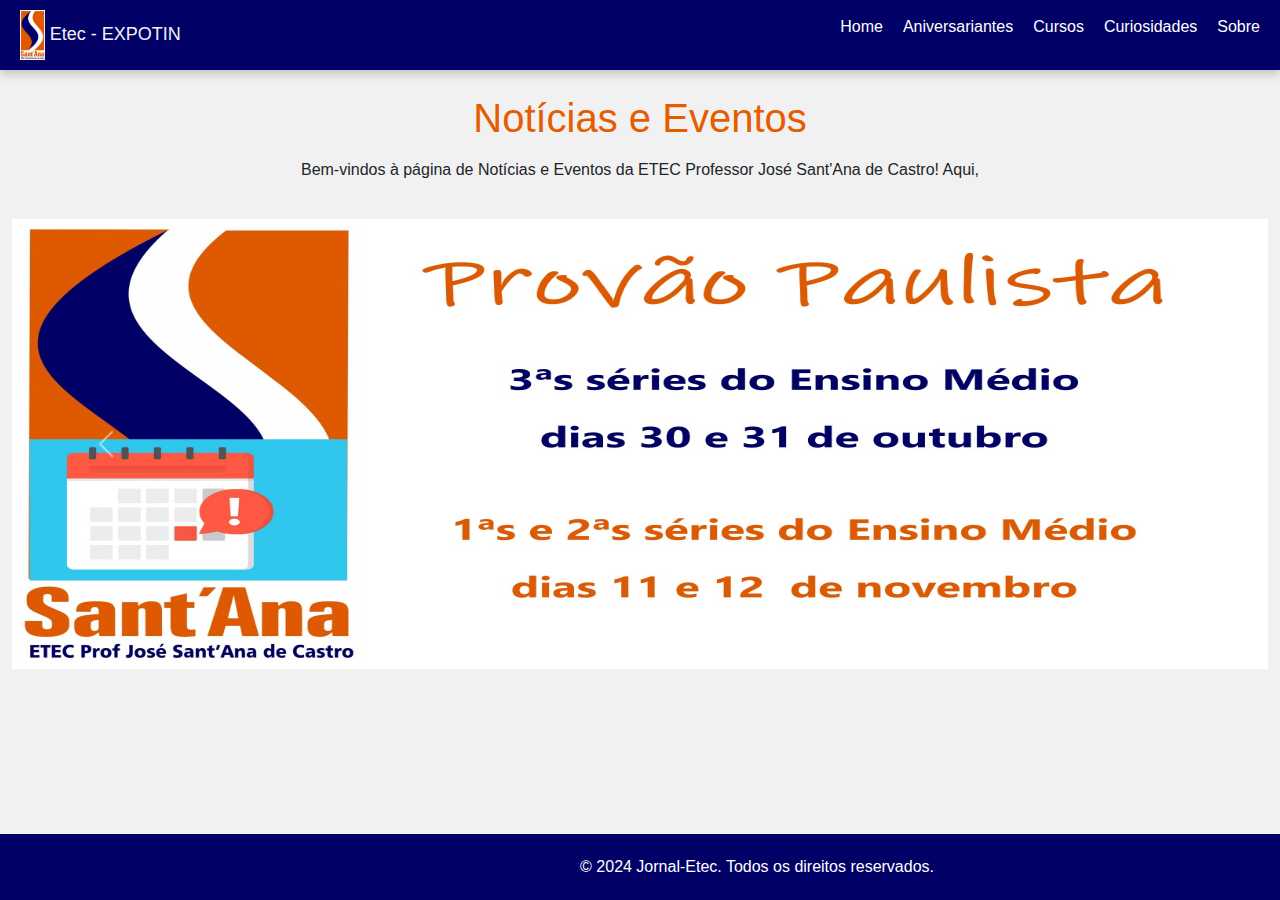
<file: index.html>
<!DOCTYPE html>
<html lang="pt-BR">
<!--head-->
<head>
    <meta charset="UTF-8">
    <meta name="viewport" content="width=device-width, initial-scale=1.0">
    <title>Etec</title>
    <link href="https://cdn.jsdelivr.net/npm/bootstrap@5.3.3/dist/css/bootstrap.min.css" rel="stylesheet" integrity="sha384-QWTKZyjpPEjISv5WaRU9OFeRpok6YctnYmDr5pNlyT2bRjXh0JMhjY6hW+ALEwIH" crossorigin="anonymous">  
    <link rel="stylesheet" href="https://cdnjs.cloudflare.com/ajax/libs/font-awesome/6.0.0-beta3/css/all.min.css">
    <link rel="stylesheet" href="CSS/style.css">
</head>
<!--fim head-->

<body>
<!--header-->
<header>
    <nav class="navbar">
        <div class="logo">
            <img src="images/logotipo 01 com borda branca em jpg.jpg" alt="Logo da Etec" /> Etec - EXPOTIN
        </div>
        <div class="menu-icon" id="menu-icon">
            <i class="fas fa-bars"></i>
        </div>
        <ul class="nav-links" id="nav-links">
            <li><a href="index.html">Home</a></li>
            <li><a href="aniversariantes.html">Aniversariantes</a></li>
            <li><a href="Curso.html">Cursos</a></li>
            <li><a href="curiosidades.html">Curiosidades</a></li>
            <li><a href="sobre.html">Sobre</a></li>
        </ul>
    </nav>
</header>
<!--fim header-->
<br>

<h1>Notícias e Eventos</h1>

<h6>Bem-vindos à página de Notícias e Eventos da ETEC Professor José Sant'Ana de Castro! Aqui, </h6> 
<main>

    <!--Pode vir mais conteúdo, como links-->

    <div class="container-fluid">
      <div class="row">
          <div class="col-xl-12 col-sm-12">
              <div id="carouselExampleAutoplaying" class="carousel slide" data-bs-ride="carousel">
                  <div class="carousel-inner">
                    <div class="carousel-item active">
                      <img src="images/provao.jpg" class="d-block w-100" alt="..."  height="450px">
                    </div>
                    <div class="carousel-item">
                      <img src="images/expotin.jpg" class="d-block w-100" alt="..." height="450px">
                    </div>
                    <div class="carousel-item">
                      <img src="images/rifa.jpg" class="d-block w-100" alt="..." height="450px">
                    </div>
                  </div>
                  <button class="carousel-control-prev" type="button" data-bs-target="#carouselExampleAutoplaying" data-bs-slide="prev">
                    <span class="carousel-control-prev-icon" aria-hidden="true"></span>
                    <span class="visually-hidden">Previous</span>
                  </button>
                  <button class="carousel-control-next" type="button" data-bs-target="#carouselExampleAutoplaying" data-bs-slide="next">
                    <span class="carousel-control-next-icon" aria-hidden="true"></span>
                    <span class="visually-hidden">Next</span>
                  </button>
                </div>
          </div>
      </div>
  </div>
  </main>

  <br>

<!--footer-->
<footer class="footer text-white">
    <div class="container text-center">
        <p>© 2024 Jornal-Etec. Todos os direitos reservados.</p>
    </div>
</footer>

<script src="script.js"></script>
<script src="https://cdn.jsdelivr.net/npm/bootstrap@5.3.3/dist/js/bootstrap.bundle.min.js" integrity="sha384-YvpcrYf0tY3lHB60NNkmXc5s9fDVZLESaAA55NDzOxhy9GkcIdslK1eN7N6jIeHz" crossorigin="anonymous"></script>
</body>
</html>
</file>
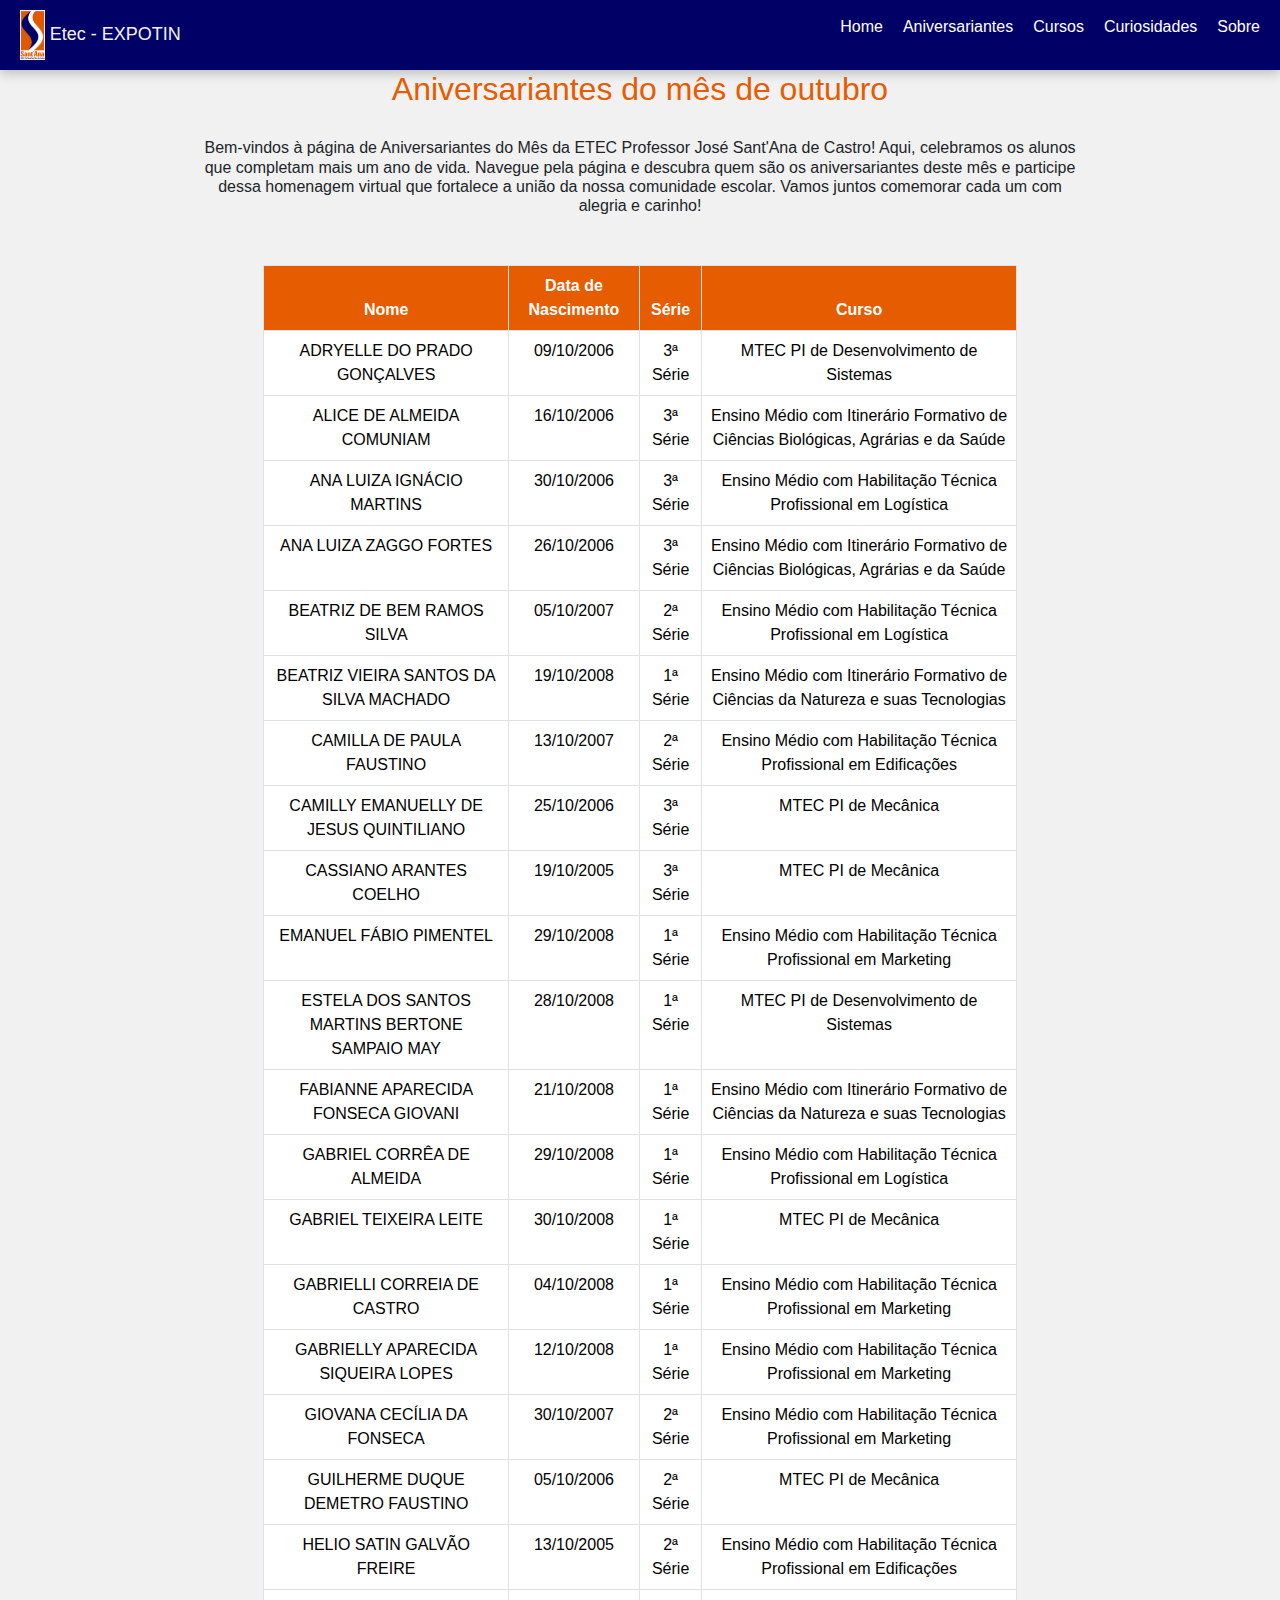
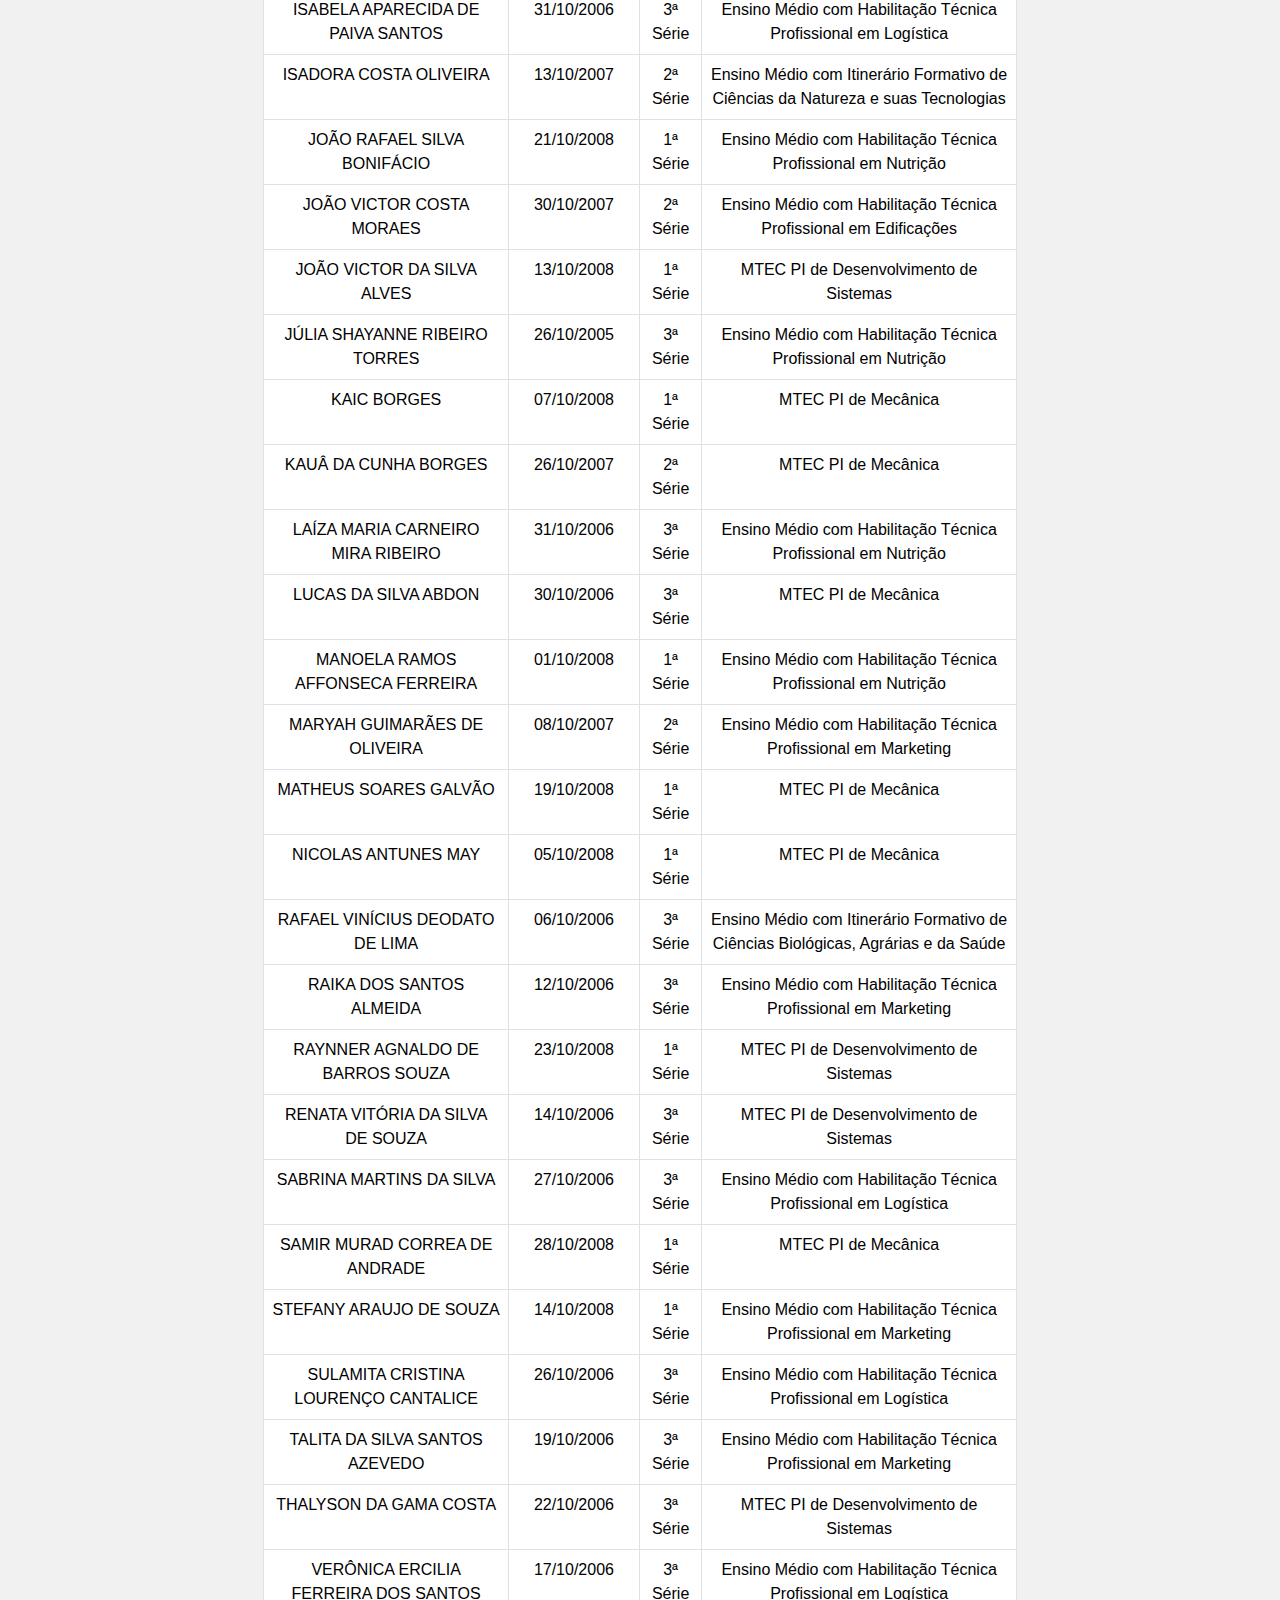
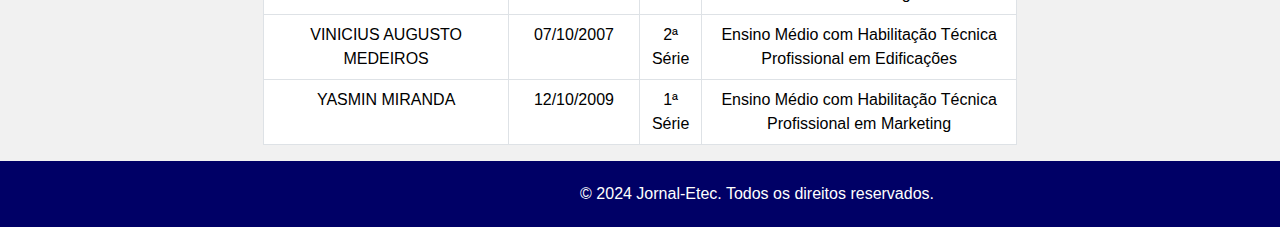
<file: aniversariantes.html>
<!DOCTYPE html>
<html lang="pt-BR">
<!--head-->
<head>
    <meta charset="UTF-8">
    <meta name="viewport" content="width=device-width, initial-scale=1.0">
    <title>Etec</title>
    <link href="https://cdn.jsdelivr.net/npm/bootstrap@5.3.3/dist/css/bootstrap.min.css" rel="stylesheet" integrity="sha384-QWTKZyjpPEjISv5WaRU9OFeRpok6YctnYmDr5pNlyT2bRjXh0JMhjY6hW+ALEwIH" crossorigin="anonymous">  
    <link rel="stylesheet" href="https://cdnjs.cloudflare.com/ajax/libs/font-awesome/6.0.0-beta3/css/all.min.css">
    <link rel="stylesheet" href="CSS/aniversariantes.css">
</head>
<body>
    <header>
        <nav class="navbar">
            <div class="logo">
                <img src="images/logotipo 01 com borda branca em jpg.jpg" alt="Logo da Etec" /> Etec - EXPOTIN
            </div>
            
            <div class="menu-icon" id="menu-icon">
                <i class="fas fa-bars"></i>
            </div>
            <ul class="nav-links" id="nav-links">
              
                <li><a href="index.html">Home</a></li>
                <li><a href="aniversariantes.html">Aniversariantes</a></li>
                <li><a href="Curso.html">Cursos</a></li>
                <li><a href="curiosidades.html">Curiosidades</a></li>
                <li><a href="sobre.html">Sobre</a></li>
            </ul>
        </nav>
    </header>

    <main>
        <div class="textinho text-center">
        <h2 class="titulos">Aniversariantes do mês de outubro</h2>
                
        <h6>Bem-vindos à página de Aniversariantes do Mês da ETEC Professor José Sant'Ana de Castro! Aqui, celebramos os alunos
        que completam mais um ano de vida. Navegue pela página e descubra quem são os aniversariantes deste mês e participe dessa 
        homenagem virtual que fortalece a união da nossa comunidade escolar. Vamos juntos comemorar cada 
        um com alegria e carinho!</h6> 
    </div>
            <div class="container-fluid">
                <table class="table table-bordered">
                    <thead>
                      <tr>
                        <th>Nome</th>
                        <th>Data de Nascimento</th>
                        <th>Série</th>
                        <th>Curso</th>
                      </tr>
                    </thead>
                    <tbody>
                      <tr>
                        <td>ADRYELLE DO PRADO GONÇALVES</td>
                        <td>09/10/2006</td>
                        <td>3ª Série</td>
                        <td>MTEC PI de Desenvolvimento de Sistemas</td>
                      </tr>
                      <tr>
                        <td>ALICE DE ALMEIDA COMUNIAM</td>
                        <td>16/10/2006</td>
                        <td>3ª Série</td>
                        <td>Ensino Médio com Itinerário Formativo de Ciências Biológicas, Agrárias e da Saúde</td>
                      </tr>
                      <tr>
                        <td>ANA LUIZA IGNÁCIO MARTINS</td>
                        <td>30/10/2006</td>
                        <td>3ª Série</td>
                        <td>Ensino Médio com Habilitação Técnica Profissional em Logística</td>
                      </tr>
                      <tr>
                        <td>ANA LUIZA ZAGGO FORTES</td>
                        <td>26/10/2006</td>
                        <td>3ª Série</td>
                        <td>Ensino Médio com Itinerário Formativo de Ciências Biológicas, Agrárias e da Saúde</td>
                      </tr>
                      <tr>
                        <td>BEATRIZ DE BEM RAMOS SILVA</td>
                        <td>05/10/2007</td>
                        <td>2ª Série</td>
                        <td>Ensino Médio com Habilitação Técnica Profissional em Logística</td>
                      </tr>
                      <tr>
                        <td>BEATRIZ VIEIRA SANTOS DA SILVA MACHADO</td>
                        <td>19/10/2008</td>
                        <td>1ª Série</td>
                        <td>Ensino Médio com Itinerário Formativo de Ciências da Natureza e suas Tecnologias</td>
                      </tr>
                      <tr>
                        <td>CAMILLA DE PAULA FAUSTINO</td>
                        <td>13/10/2007</td>
                        <td>2ª Série</td>
                        <td>Ensino Médio com Habilitação Técnica Profissional em Edificações</td>
                      </tr>
                      <tr>
                        <td>CAMILLY EMANUELLY DE JESUS QUINTILIANO</td>
                        <td>25/10/2006</td>
                        <td>3ª Série</td>
                        <td>MTEC PI de Mecânica</td>
                      </tr>
                      <tr>
                        <td>CASSIANO ARANTES COELHO</td>
                        <td>19/10/2005</td>
                        <td>3ª Série</td>
                        <td>MTEC PI de Mecânica</td>
                      </tr>
                      <tr>
                        <td>EMANUEL FÁBIO PIMENTEL</td>
                        <td>29/10/2008</td>
                        <td>1ª Série</td>
                        <td>Ensino Médio com Habilitação Técnica Profissional em Marketing</td>
                      </tr>
                      <tr>
                        <td>ESTELA DOS SANTOS MARTINS BERTONE SAMPAIO MAY</td>
                        <td>28/10/2008</td>
                        <td>1ª Série</td>
                        <td>MTEC PI de Desenvolvimento de Sistemas</td>
                      </tr>
                      <tr>
                        <td>FABIANNE APARECIDA FONSECA GIOVANI</td>
                        <td>21/10/2008</td>
                        <td>1ª Série</td>
                        <td>Ensino Médio com Itinerário Formativo de Ciências da Natureza e suas Tecnologias</td>
                      </tr>
                      <tr>
                        <td>GABRIEL CORRÊA DE ALMEIDA</td>
                        <td>29/10/2008</td>
                        <td>1ª Série</td>
                        <td>Ensino Médio com Habilitação Técnica Profissional em Logística</td>
                      </tr>
                      <tr>
                        <td>GABRIEL TEIXEIRA LEITE</td>
                        <td>30/10/2008</td>
                        <td>1ª Série</td>
                        <td>MTEC PI de Mecânica</td>
                      </tr>
                      <tr>
                        <td>GABRIELLI CORREIA DE CASTRO</td>
                        <td>04/10/2008</td>
                        <td>1ª Série</td>
                        <td>Ensino Médio com Habilitação Técnica Profissional em Marketing</td>
                      </tr>
                      <tr>
                        <td>GABRIELLY APARECIDA SIQUEIRA LOPES</td>
                        <td>12/10/2008</td>
                        <td>1ª Série</td>
                        <td>Ensino Médio com Habilitação Técnica Profissional em Marketing</td>
                      </tr>
                      <tr>
                        <td>GIOVANA CECÍLIA DA FONSECA</td>
                        <td>30/10/2007</td>
                        <td>2ª Série</td>
                        <td>Ensino Médio com Habilitação Técnica Profissional em Marketing</td>
                      </tr>
                      <tr>
                        <td>GUILHERME DUQUE DEMETRO FAUSTINO</td>
                        <td>05/10/2006</td>
                        <td>2ª Série</td>
                        <td>MTEC PI de Mecânica</td>
                      </tr>
                      <tr>
                        <td>HELIO SATIN GALVÃO FREIRE</td>
                        <td>13/10/2005</td>
                        <td>2ª Série</td>
                        <td>Ensino Médio com Habilitação Técnica Profissional em Edificações</td>
                      </tr>
                      <tr>
                        <td>ISABELA APARECIDA DE PAIVA SANTOS</td>
                        <td>31/10/2006</td>
                        <td>3ª Série</td>
                        <td>Ensino Médio com Habilitação Técnica Profissional em Logística</td>
                      </tr>
                      <tr>
                        <td>ISADORA COSTA OLIVEIRA</td>
                        <td>13/10/2007</td>
                        <td>2ª Série</td>
                        <td>Ensino Médio com Itinerário Formativo de Ciências da Natureza e suas Tecnologias</td>
                      </tr>
                      <tr>
                        <td>JOÃO RAFAEL SILVA BONIFÁCIO</td>
                        <td>21/10/2008</td>
                        <td>1ª Série</td>
                        <td>Ensino Médio com Habilitação Técnica Profissional em Nutrição</td>
                      </tr>
                      <tr>
                        <td>JOÃO VICTOR COSTA MORAES</td>
                        <td>30/10/2007</td>
                        <td>2ª Série</td>
                        <td>Ensino Médio com Habilitação Técnica Profissional em Edificações</td>
                      </tr>
                      <tr>
                        <td>JOÃO VICTOR DA SILVA ALVES</td>
                        <td>13/10/2008</td>
                        <td>1ª Série</td>
                        <td>MTEC PI de Desenvolvimento de Sistemas</td>
                      </tr>
                      <tr>
                        <td>JÚLIA SHAYANNE RIBEIRO TORRES</td>
                        <td>26/10/2005</td>
                        <td>3ª Série</td>
                        <td>Ensino Médio com Habilitação Técnica Profissional em Nutrição</td>
                      </tr>
                      <tr>
                        <td>KAIC BORGES</td>
                        <td>07/10/2008</td>
                        <td>1ª Série</td>
                        <td>MTEC PI de Mecânica</td>
                      </tr>
                      <tr>
                        <td>KAUÂ DA CUNHA BORGES</td>
                        <td>26/10/2007</td>
                        <td>2ª Série</td>
                        <td>MTEC PI de Mecânica</td>
                      </tr>
                      <tr>
                        <td>LAÍZA MARIA CARNEIRO MIRA RIBEIRO</td>
                        <td>31/10/2006</td>
                        <td>3ª Série</td>
                        <td>Ensino Médio com Habilitação Técnica Profissional em Nutrição</td>
                      </tr>
                      <tr>
                        <td>LUCAS DA SILVA ABDON</td>
                        <td>30/10/2006</td>
                        <td>3ª Série</td>
                        <td>MTEC PI de Mecânica</td>
                      </tr>
                      <tr>
                        <td>MANOELA RAMOS AFFONSECA FERREIRA</td>
                        <td>01/10/2008</td>
                        <td>1ª Série</td>
                        <td>Ensino Médio com Habilitação Técnica Profissional em Nutrição</td>
                      </tr>
                      <tr>
                        <td>MARYAH GUIMARÃES DE OLIVEIRA</td>
                        <td>08/10/2007</td>
                        <td>2ª Série</td>
                        <td>Ensino Médio com Habilitação Técnica Profissional em Marketing</td>
                      </tr>
                      <tr>
                        <td>MATHEUS SOARES GALVÃO</td>
                        <td>19/10/2008</td>
                        <td>1ª Série</td>
                        <td>MTEC PI de Mecânica</td>
                      </tr>
                      <tr>
                        <td>NICOLAS ANTUNES MAY</td>
                        <td>05/10/2008</td>
                        <td>1ª Série</td>
                        <td>MTEC PI de Mecânica</td>
                      </tr>
                      <tr>
                        <td>RAFAEL VINÍCIUS DEODATO DE LIMA</td>
                        <td>06/10/2006</td>
                        <td>3ª Série</td>
                        <td>Ensino Médio com Itinerário Formativo de Ciências Biológicas, Agrárias e da Saúde</td>
                      </tr>
                      <tr>
                        <td>RAIKA DOS SANTOS ALMEIDA</td>
                        <td>12/10/2006</td>
                        <td>3ª Série</td>
                        <td>Ensino Médio com Habilitação Técnica Profissional em Marketing</td>
                      </tr>
                      <tr>
                        <td>RAYNNER AGNALDO DE BARROS SOUZA</td>
                        <td>23/10/2008</td>
                        <td>1ª Série</td>
                        <td>MTEC PI de Desenvolvimento de Sistemas</td>
                      </tr>
                      <tr>
                        <td>RENATA VITÓRIA DA SILVA DE SOUZA</td>
                        <td>14/10/2006</td>
                        <td>3ª Série</td>
                        <td>MTEC PI de Desenvolvimento de Sistemas</td>
                      </tr>
                      <tr>
                        <td>SABRINA MARTINS DA SILVA</td>
                        <td>27/10/2006</td>
                        <td>3ª Série</td>
                        <td>Ensino Médio com Habilitação Técnica Profissional em Logística</td>
                      </tr>
                      <tr>
                        <td>SAMIR MURAD CORREA DE ANDRADE</td>
                        <td>28/10/2008</td>
                        <td>1ª Série</td>
                        <td>MTEC PI de Mecânica</td>
                      </tr>
                      <tr>
                        <td>STEFANY ARAUJO DE SOUZA</td>
                        <td>14/10/2008</td>
                        <td>1ª Série</td>
                        <td>Ensino Médio com Habilitação Técnica Profissional em Marketing</td>
                      </tr>
                      <tr>
                        <td>SULAMITA CRISTINA LOURENÇO CANTALICE</td>
                        <td>26/10/2006</td>
                        <td>3ª Série</td>
                        <td>Ensino Médio com Habilitação Técnica Profissional em Logística</td>
                      </tr>
                      <tr>
                        <td>TALITA DA SILVA SANTOS AZEVEDO</td>
                        <td>19/10/2006</td>
                        <td>3ª Série</td>
                        <td>Ensino Médio com Habilitação Técnica Profissional em Marketing</td>
                      </tr>
                      <tr>
                        <td>THALYSON DA GAMA COSTA</td>
                        <td>22/10/2006</td>
                        <td>3ª Série</td>
                        <td>MTEC PI de Desenvolvimento de Sistemas</td>
                      </tr>
                      <tr>
                        <td>VERÔNICA ERCILIA FERREIRA DOS SANTOS</td>
                        <td>17/10/2006</td>
                        <td>3ª Série</td>
                        <td>Ensino Médio com Habilitação Técnica Profissional em Logística</td>
                      </tr>
                      <tr>
                        <td>VINICIUS AUGUSTO MEDEIROS</td>
                        <td>07/10/2007</td>
                        <td>2ª Série</td>
                        <td>Ensino Médio com Habilitação Técnica Profissional em Edificações</td>
                      </tr>
                      <tr>
                        <td>YASMIN MIRANDA</td>
                        <td>12/10/2009</td>
                        <td>1ª Série</td>
                        <td>Ensino Médio com Habilitação Técnica Profissional em Marketing</td>
                      </tr>
                    </tbody>
                  </table>
                  
              </div>
        </div>
    </main>

    <footer class="footer text-white">
        <div class="container text-center">
            <p>© 2024 Jornal-Etec. Todos os direitos reservados.</p>
        </div>
    </footer>
    
    <script src="script.js"></script>
    <script src="https://cdn.jsdelivr.net/npm/bootstrap@5.3.3/dist/js/bootstrap.bundle.min.js" integrity="sha384-YvpcrYf0tY3lHB60NNkmXc5s9fDVZLESaAA55NDzOxhy9GkcIdslK1eN7N6jIeHz" crossorigin="anonymous"></script>
    </body>
    </html>
</file>
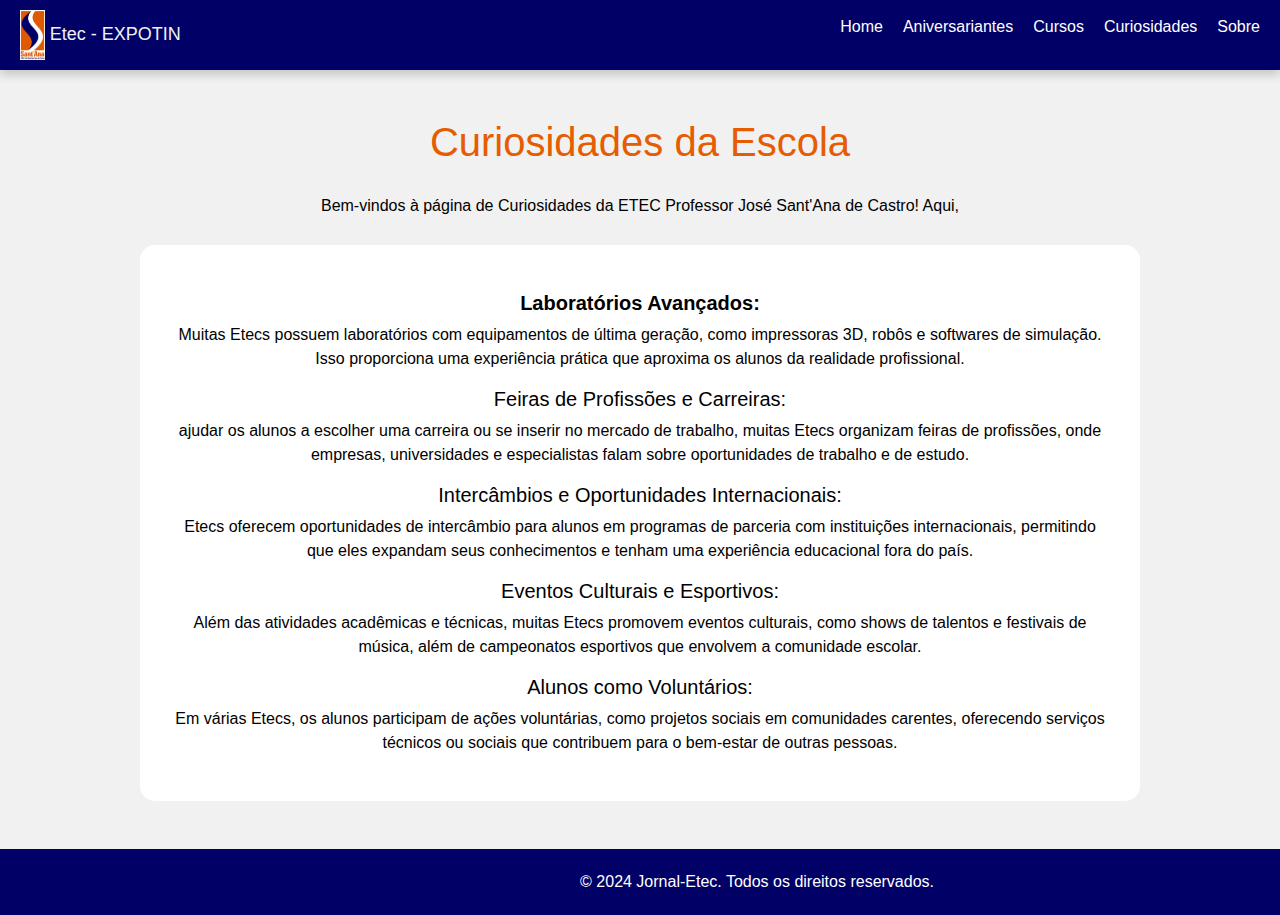
<file: curiosidades.html>
<!DOCTYPE html>
<html lang="pt-BR">
<!--head-->
<head>
    <meta charset="UTF-8">
    <meta name="viewport" content="width=device-width, initial-scale=1.0">
    <title>Jornal ETEC</title>
    <link href="https://cdn.jsdelivr.net/npm/bootstrap@5.3.3/dist/css/bootstrap.min.css" rel="stylesheet" integrity="sha384-QWTKZyjpPEjISv5WaRU9OFeRpok6YctnYmDr5pNlyT2bRjXh0JMhjY6hW+ALEwIH" crossorigin="anonymous">
    <link rel="stylesheet" href="https://cdnjs.cloudflare.com/ajax/libs/font-awesome/6.0.0-beta3/css/all.min.css">
    <link rel="stylesheet" href="CSS/curiosidades.css">
</head>
<!--fim head-->

<body>
<!--header-->
<header>
    <nav class="navbar">
        <div class="logo">
            <img src="images/logotipo 01 com borda branca em jpg.jpg" alt="Logo da Etec" /> Etec - EXPOTIN
        </div>
        <div class="menu-icon" id="menu-icon">
            <i class="fas fa-bars"></i>
        </div>
        <ul class="nav-links" id="nav-links">    
             
            <li><a href="index.html">Home</a></li>
            <li><a href="aniversariantes.html">Aniversariantes</a></li>
            <li><a href="Curso.html">Cursos</a></li>
            <li><a href="curiosidades.html">Curiosidades</a></li>
            <li><a href="sobre.html">Sobre</a></li>
        </ul>
    </nav>
</header>
<!--fim header-->

<main class="d-flex flex-column justify-content-center align-items-center text-center py-5 flex-grow-1">
    <h2>Curiosidades da Escola</h2>
    
    <h6>Bem-vindos à página de Curiosidades da ETEC Professor José Sant'Ana de Castro! Aqui, </h6> 

    <div class="orange-box">
        <p><h5><b>Laboratórios Avançados:</b></h5> Muitas Etecs possuem laboratórios com equipamentos de última geração, como impressoras 3D, robôs e softwares de simulação. Isso proporciona uma experiência prática que aproxima os alunos da realidade profissional.
            </p>

            <p><h5>Feiras de Profissões e Carreiras:</h5> ajudar os alunos a escolher uma carreira ou se inserir no mercado de trabalho, muitas Etecs organizam feiras de profissões, onde empresas, universidades e especialistas falam sobre oportunidades de trabalho e de estudo.              
                </p>

                <p><h5>Intercâmbios e Oportunidades Internacionais:</h5> Etecs oferecem oportunidades de intercâmbio para alunos em programas de parceria com instituições internacionais, permitindo que eles expandam seus conhecimentos e tenham uma experiência educacional fora do país.
                    </p>

                    <p><h5>Eventos Culturais e Esportivos:</h5> Além das atividades acadêmicas e técnicas, muitas Etecs promovem eventos culturais, como shows de talentos e festivais de música, além de campeonatos esportivos que envolvem a comunidade escolar.
                        </p>
                        
                        <p><h5>Alunos como Voluntários:</h5> Em várias Etecs, os alunos participam de ações voluntárias, como projetos sociais em comunidades carentes, oferecendo serviços técnicos ou sociais que contribuem para o bem-estar de outras pessoas.
                            </p>
    </div>
</main>

<!--footer-->
<footer class="footer text-white">
    <div class="container text-center">
        <p>© 2024 Jornal-Etec. Todos os direitos reservados.</p>
    </div>
</footer>

<script src="script.js"></script>
<script src="https://cdn.jsdelivr.net/npm/bootstrap@5.3.3/dist/js/bootstrap.bundle.min.js" integrity="sha384-YvpcrYf0tY3lHB60NNkmXc5s9fDVZLESaAA55NDzOxhy9GkcIdslK1eN7N6jIeHz" crossorigin="anonymous"></script>
</body>
</html>
</file>
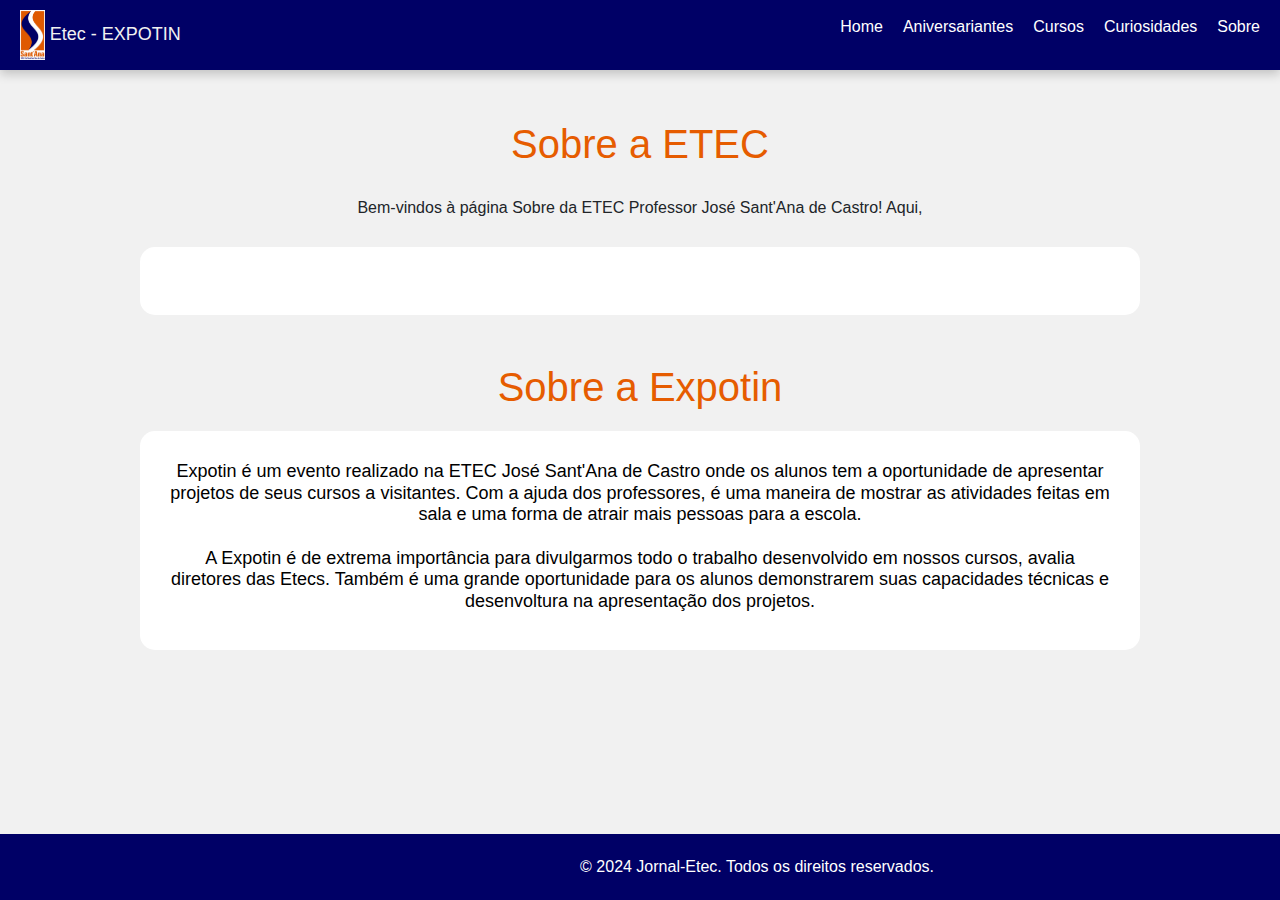
<file: sobre.html>
<!DOCTYPE html>
<html lang="pt-BR">
<!--head-->
<head>
    <meta charset="UTF-8">
    <meta name="viewport" content="width=device-width, initial-scale=1.0">
    <title>Etec</title>
    <link href="https://cdn.jsdelivr.net/npm/bootstrap@5.3.3/dist/css/bootstrap.min.css" rel="stylesheet" integrity="sha384-QWTKZyjpPEjISv5WaRU9OFeRpok6YctnYmDr5pNlyT2bRjXh0JMhjY6hW+ALEwIH" crossorigin="anonymous">  
    <link rel="stylesheet" href="https://cdnjs.cloudflare.com/ajax/libs/font-awesome/6.0.0-beta3/css/all.min.css">
    <link rel="stylesheet" href="CSS/sobre.css">
</head>
<body>
  <!-- Header -->
  <header>
    <nav class="navbar">
        <div class="logo">
            <img src="images/logotipo 01 com borda branca em jpg.jpg" alt="Logo da Etec" /> Etec - EXPOTIN
        </div>
        <div class="menu-icon" id="menu-icon">
            <i class="fas fa-bars"></i>
        </div>
        <ul class="nav-links" id="nav-links">
            <li><a href="index.html">Home</a></li>
            <li><a href="aniversariantes.html">Aniversariantes</a></li>
            <li><a href="Curso.html">Cursos</a></li>
            <li><a href="curiosidades.html">Curiosidades</a></li>
            <li><a href="sobre.html">Sobre</a></li>
        </ul>
    </nav>
</header>

    <main>
        <h2>Sobre a ETEC</h2>
        <h6>Bem-vindos à página Sobre da ETEC Professor José Sant'Ana de Castro! Aqui, </h6> 
        <div class="orange-box">
                <h4>
                    
                </h4>
        </div>

        <br>
        <br>
    
        <h2>Sobre a Expotin</h2>
        <div class="orange-box">
                <h4>
                    Expotin é um evento realizado na ETEC José Sant'Ana de Castro onde os alunos tem a oportunidade de apresentar projetos de seus cursos a visitantes. Com a ajuda dos professores, é uma maneira de mostrar as atividades feitas em sala e uma forma de atrair mais pessoas para a escola. <br><br>
                    A Expotin é de extrema importância para divulgarmos todo o trabalho desenvolvido em nossos cursos, avalia diretores das Etecs. Também é uma grande oportunidade para os alunos demonstrarem suas capacidades técnicas e desenvoltura na apresentação dos projetos.

                </h4>
        </div>
    </main>

    <footer class="footer text-white">
        <div class="container text-center">
            <p>© 2024 Jornal-Etec. Todos os direitos reservados.</p>
        </div>
    </footer>
    
    <script src="script.js"></script>
    <script src="https://cdn.jsdelivr.net/npm/bootstrap@5.3.3/dist/js/bootstrap.bundle.min.js" integrity="sha384-YvpcrYf0tY3lHB60NNkmXc5s9fDVZLESaAA55NDzOxhy9GkcIdslK1eN7N6jIeHz" crossorigin="anonymous"></script>
    </body>
    </html>
</file>
<file: CSS/style.css>
html, body {
    height: 100%;
    margin: 0;
    padding: 0;
    background-color: #f1f1f1;
    font-family: Arial, sans-serif;
    display: flex;
    flex-direction: column;
    font-family:Verdana, Geneva, Tahoma, sans-serif
}

header {
    background-color: #000066; /* Cor do fundo do cabeçalho */
    box-shadow: 0 4px 10px rgba(0, 0, 0, 0.2);
}

main {
    flex-grow: 1; 
}

h1{
    color: #e65c00;
    text-align: center;
}

h6{
    margin-bottom: 20px;
    text-align: center;
    padding: 10px 20px 20px;
}

p {
    max-width: 800px;
    line-height: 1.6;
}

.footer {
    background-color: #000066; /* Cor do fundo do rodapé */
    padding: 20px 0;
    position: relative; 
    width: 100%;
    bottom: 0; 
}

.footer p {
    margin: 0;
    text-align: center; 
}

.navbar {
    display: flex;
    justify-content: space-between; /* Mantém a logo e os links nos extremos da navbar */
    align-items: center;
    padding: 10px 20px;
}

.logo img {
    height: 50px; /* Defina a altura da logo */
}

.nav-links {
    list-style: none;
    display: flex;
    margin-left: auto; /* Isso empurra os links para a direita */
}

.nav-links li {
    margin-left: 20px;
}

.nav-links a {
    color: white; /* Cor do texto dos links */
    text-decoration: none;
    transition: color 0.3s; /* Transição suave para a mudança de cor */
}

.nav-links a:hover {
    color: #ffcc00; /* Cor do texto ao passar o mouse */
}

.menu-icon {
    display: none; /* Inicialmente oculto em telas grandes */
    cursor: pointer;
    color: white; /* Cor do ícone do menu */
}

/* Estilos responsivos */
@media (max-width: 768px) {
    .nav-links {
        display: none; /* Ocultar links na versão móvel por padrão */
        flex-direction: column;
        position: absolute;
        background: #000066; /* Cor do fundo do menu */
        width: 100%;
        top: 60px; /* Altura da navbar */
        left: 0;
        padding: 10px 0;
        z-index: 1000; /* Certifique-se de que a lista de links aparece sobre outros elementos */
    }

    .nav-links li {
        margin: 10px 0; /* Margem para cada item */
        text-align: center; /* Centralizar texto nos itens do menu */
    }

    .menu-icon {
        display: block; /* Mostrar o ícone de menu em telas pequenas */
        font-size: 40px;
    }

    .nav-active {
        display: flex; /* Mostrar links quando a classe nav-active estiver presente */
    }
}

@media (min-width: 768px) {
    h2 {
        font-size: 2.5rem;
    }
}

@media (min-width: 992px) {
    h2 {
        font-size: 2rem;
    }
 
    .footer p {
        text-align: end;
        margin-left: 52px;
    }
}

.logo{
    font-size: large;
    color: #f1f1f1;
}
</file>
<file: CSS/aniversariantes.css>
table{
    margin-top: -100px;
}

.table th {
    text-align: center;
    background-color: #e65c00; /* Cor de fundo dos cabeçalhos da tabela */
    color: white; /* Cor do texto dos cabeçalhos da tabela */
}

table tr{
    text-align: center;
}

h2 {
    color: #e65c00; /* Cor do título */
    font-size: 2.5rem; /* Tamanho do título */
    margin-bottom: 20px;
    text-align: center;
}

html, body {
    height: 100%;
    margin: 0;
    padding: 0;
    background-color: #f1f1f1;
    font-family: Arial, sans-serif;
    display: flex;
    flex-direction: column;
    font-family:Verdana, Geneva, Tahoma, sans-serif
}

header {
    background-color: #000066; /* Cor do fundo do cabeçalho */
    box-shadow: 0 4px 10px rgba(0, 0, 0, 0.2);
}

main {
    flex-grow: 1; 
}

h6{
    margin-bottom: 90px;
    text-align: center;
    padding: 10px 20px 20px;
}

p {
    max-width: 800px;
    line-height: 1.6;
}

.footer {
    background-color: #000066; /* Cor do fundo do rodapé */
    padding: 20px 0;
    position: relative; 
    width: 100%;
    bottom: 0; 
}

.footer p {
    margin: 0;
    text-align: center; 
}

.navbar {
    display: flex;
    justify-content: space-between; /* Mantém a logo e os links nos extremos da navbar */
    align-items: center;
    padding: 10px 20px;
    
}

.logo{
    font-size: large;
    color: #f1f1f1;
}

.logo img {
    height: 50px; /* Defina a altura da logo */
}

.nav-links {
    list-style: none;
    display: flex;
    margin-left: auto; /* Isso empurra os links para a direita */
}

.nav-links li {
    margin-left: 20px;
}

.nav-links a {
    color: white; /* Cor do texto dos links */
    text-decoration: none;
    transition: color 0.3s; /* Transição suave para a mudança de cor */
}

.nav-links a:hover {
    color: #ffcc00; /* Cor do texto ao passar o mouse */
}

.menu-icon {
    display: none; /* Inicialmente oculto em telas grandes */
    cursor: pointer;
    color: white; /* Cor do ícone do menu */
}

/* Estilos responsivos */
@media (max-width: 768px) {
    .nav-links {
        box-shadow: 0 30px 10px rgba(0, 0, 0, 0.2);
        display: none; /* Ocultar links na versão móvel por padrão */
        flex-direction: column;
        position: absolute;
        background: #000066; /* Cor do fundo do menu */
        width: 100%;
        top: 60px; /* Altura da navbar */
        left: 0;
        padding: 10px 0;
        z-index: 1000; /* Certifique-se de que a lista de links aparece sobre outros elementos */
    }

    .nav-links li {
        margin: 10px 0; /* Margem para cada item */
        text-align: center; /* Centralizar texto nos itens do menu */
    }

    .menu-icon {
        display: block; /* Mostrar o ícone de menu em telas pequenas */
        font-size: 40px;
    }

    .nav-active {
        display: flex; /* Mostrar links quando a classe nav-active estiver presente */
    }
}

@media (min-width: 768px) {
    h2 {
        font-size: 2.5rem;
    }

    h6{
        margin-bottom: -80px;
        text-align: center;
        padding: 10px 120px 120px;
    }

    table{
        max-width: 60%;
        margin: 0 auto;
    }
}

@media (min-width: 992px) {
    h2 {
        font-size: 2rem;
    }
    
    h6{
        margin-bottom: -150px;
        text-align: center;
        padding: 10px 200px 200px;
    }

    table{
        max-width: 60%;
        margin: 0 auto;
    }
 
    .footer p {
        text-align: end;
        margin-left: 52px;
    }
}
</file>
<file: CSS/curiosidades.css>
html, body {
    height: 100%;
    margin: 0;
    padding: 0;
    background-color: #f1f1f1;
    font-family: Arial, sans-serif;
    display: flex;
    flex-direction: column;
    font-family:Verdana, Geneva, Tahoma, sans-serif;
    color: #f1f1f1;
}

header {
    background-color: #000066; /* Cor do fundo do cabeçalho */
    box-shadow: 0 4px 10px rgba(0, 0, 0, 0.2);
}


p {
    max-width: 800px;
    line-height: 1.6;
}

.footer {
    background-color: #000066; /* Cor do fundo do rodapé */
    padding: 20px 0;
    position: relative; 
    width: 100%;
    bottom: 0; 
}

.footer p {
    margin: 0;
    text-align: center; 
}

.navbar {
    display: flex;
    justify-content: space-between; /* Mantém a logo e os links nos extremos da navbar */
    align-items: center;
    padding: 10px 20px;
}

.logo img {
    height: 50px; /* Defina a altura da logo */
}

.nav-links {
    list-style: none;
    display: flex;
    margin-left: auto; /* Isso empurra os links para a direita */
}

.nav-links li {
    margin-left: 20px;
}

.nav-links a {
    color: white; /* Cor do texto dos links */
    text-decoration: none;
    transition: color 0.3s; /* Transição suave para a mudança de cor */
}

.nav-links a:hover {
    color: #ffcc00; /* Cor do texto ao passar o mouse */
}

.menu-icon {
    display: none; /* Inicialmente oculto em telas grandes */
    cursor: pointer;
    color: white; /* Cor do ícone do menu */
}

/* Estilos responsivos */
@media (max-width: 768px) {
    .nav-links {
        display: none; /* Ocultar links na versão móvel por padrão */
        flex-direction: column;
        position: absolute;
        background: #000066; /* Cor do fundo do menu */
        width: 100%;
        top: 60px; /* Altura da navbar */
        left: 0;
        padding: 10px 0;
        z-index: 1000; /* Certifique-se de que a lista de links aparece sobre outros elementos */
    }

    .nav-links li {
        margin: 10px 0; /* Margem para cada item */
        text-align: center; /* Centralizar texto nos itens do menu */
    }

    .menu-icon {
        display: block; /* Mostrar o ícone de menu em telas pequenas */
        font-size: 40px;
    }

    .nav-active {
        display: flex; /* Mostrar links quando a classe nav-active estiver presente */
    }
}

@media (min-width: 768px) {
    h2 {
        font-size: 2.5rem;
    }
}

@media (min-width: 992px) {
    h2 {
        font-size: 2rem;
    }
 
    .footer p {
        text-align: end;
        margin-left: 52px;
    }
}


main {
    padding: 20px; /* Mantido conforme solicitado */
    text-align: center; /* Mantido conforme solicitado */
}

h2 {
    color: #e65c00;
    font-size: 2.5rem;
    margin-bottom: 20px; /* Espaçamento abaixo do título */
}

h6{
    color: #000000;
    margin-bottom: 10px;
    text-align: center;
    padding: 10px 20px 20px;
  }

.orange-box {
    background-color: #ffffff;
    padding: 30px;
    border-radius: 15px;
    max-width: 1000px;
    margin: 0 auto; /* Centraliza a caixa laranja */
    color: #000000;
}

table {
    width: 100%;
    color: white;
    font-size: 1.5rem;
    font-weight: bold;
}
.logo{
    font-size: large;
    color: #f1f1f1;
}
</file>
<file: CSS/sobre.css>
html, body {
    height: 100%;
    margin: 0;
    padding: 0;
    background-color: #f1f1f1;
    font-family: Arial, sans-serif;
    display: flex;
    flex-direction: column;
    font-family:Verdana, Geneva, Tahoma, sans-serif
}

header {
    background-color: #000066; /* Cor do fundo do cabeçalho */
    box-shadow: 0 4px 10px rgba(0, 0, 0, 0.2);
}

h6{
    margin-bottom: 10px;
    text-align: center;
    padding: 10px 20px 20px;
  }

h4{
    color: #000000;
    font-size: 18px;
    font-family: Verdana, Geneva, Tahoma, sans-serif;
}

main {
    flex-grow: 1; 
}

p {
    max-width: 800px;
    line-height: 1.6;
}

.footer {
    background-color: #000066; /* Cor do fundo do rodapé */
    padding: 20px 0;
    position: relative; 
    width: 100%;
    bottom: 0; 
}

.footer p {
    margin: 0;
    text-align: center; 
}

.navbar {
    display: flex;
    justify-content: space-between; /* Mantém a logo e os links nos extremos da navbar */
    align-items: center;
    padding: 10px 20px;
}

.logo img {
    height: 50px; /* Defina a altura da logo */
}

.nav-links {
    list-style: none;
    display: flex;
    margin-left: auto; /* Isso empurra os links para a direita */
}

.nav-links li {
    margin-left: 20px;
}

.nav-links a {
    color: white; /* Cor do texto dos links */
    text-decoration: none;
    transition: color 0.3s; /* Transição suave para a mudança de cor */
}

.nav-links a:hover {
    color: #ffcc00; /* Cor do texto ao passar o mouse */
}

.menu-icon {
    display: none; /* Inicialmente oculto em telas grandes */
    cursor: pointer;
    color: white; /* Cor do ícone do menu */
}

/* Estilos responsivos */
@media (max-width: 768px) {
    .nav-links {
        display: none; /* Ocultar links na versão móvel por padrão */
        flex-direction: column;
        position: absolute;
        background: #000066; /* Cor do fundo do menu */
        width: 100%;
        top: 60px; /* Altura da navbar */
        left: 0;
        padding: 10px 0;
        z-index: 1000; /* Certifique-se de que a lista de links aparece sobre outros elementos */
    }

    .nav-links li {
        margin: 10px 0; /* Margem para cada item */
        text-align: center; /* Centralizar texto nos itens do menu */
    }

    .menu-icon {
        display: block; /* Mostrar o ícone de menu em telas pequenas */
        font-size: 40px;
    }

    .nav-active {
        display: flex; /* Mostrar links quando a classe nav-active estiver presente */
    }
}

@media (min-width: 768px) {
    h2 {
        font-size: 2.5rem;
    }
}

@media (min-width: 992px) {
    h2 {
        font-size: 2rem;
    }
 
    .footer p {
        text-align: end;
        margin-left: 52px;
    }
}
    
    main {
      text-align: center;
      padding: 50px 0;
    }
    
    .box {
      background-color: #e65c00;
      width: 80%;
      max-width: 800px;
      margin: 50px auto;
      padding: 20px;
      border-radius: 25px;
    }

h2 {
    color: #e65c00;
    font-size: 2.5rem;
    margin-bottom: 20px;
}

.orange-box {
    background-color: #ffffff;
    padding: 30px;
    border-radius: 15px;
    max-width: 1000px;
    margin: 0 auto;
}

.logo{
    font-size: large;
    color: #f1f1f1;
}
</file>
